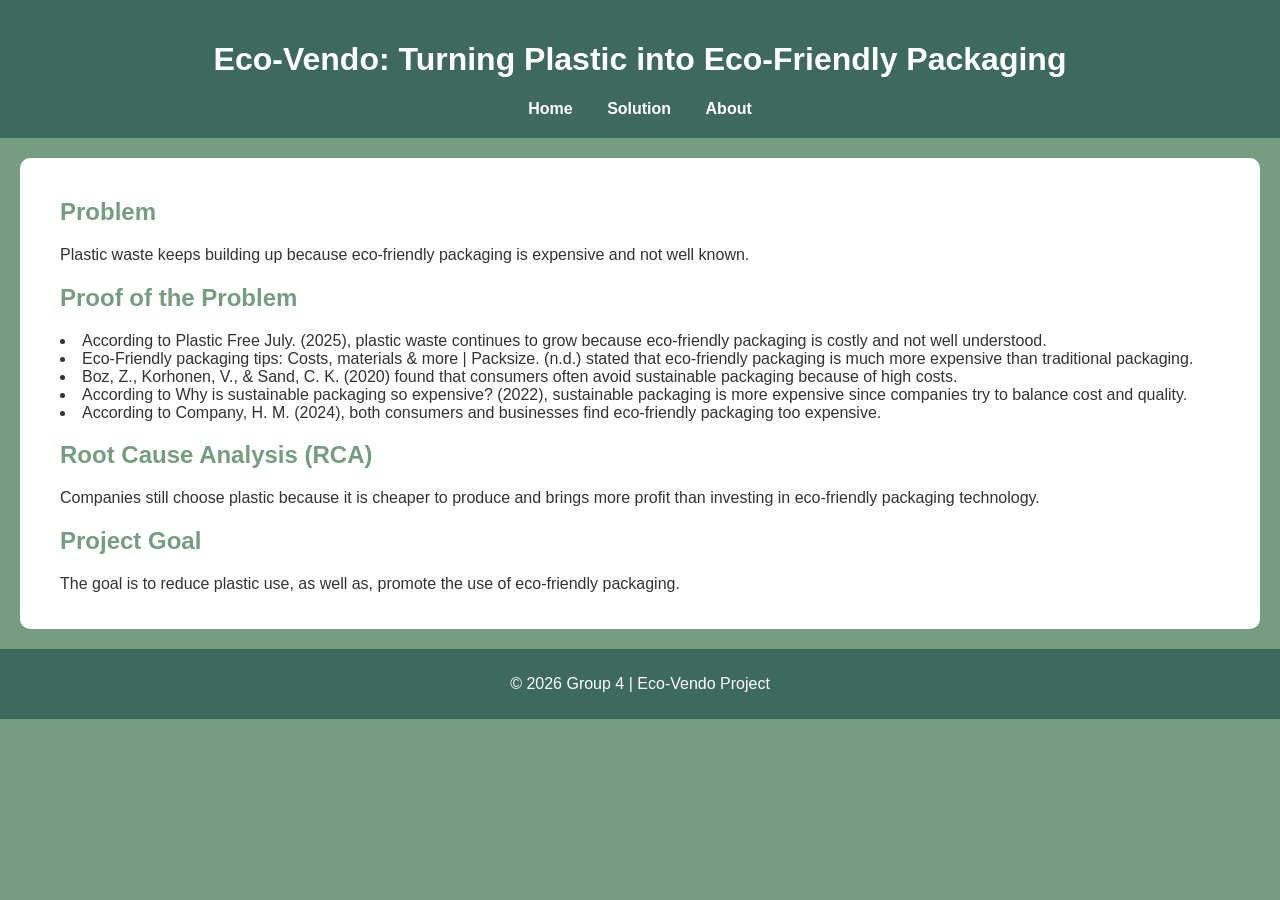
<file: index.html>
<!DOCTYPE html>
<html>
<head>
    <title>Eco-Vendo | Home</title>
    <link rel="stylesheet" href="style.css">
</head>
<body>

<header>
    <h1>Eco-Vendo: Turning Plastic into Eco-Friendly Packaging</h1>
    <nav>
        <a href="index.html">Home</a>
        <a href="solution.html">Solution</a>
        <a href="about.html">About</a>
    </nav>
</header>

<section>
  
    <h2>Problem</h2>
    <p>
        Plastic waste keeps building up because eco-friendly packaging is expensive and not well known.
    </p>
    
    <h2>Proof of the Problem</h2>
    <p>
        <li>According to Plastic Free July. (2025), plastic waste continues to grow because eco-friendly packaging is costly and not well understood.</li>
          <li>Eco-Friendly packaging tips: Costs, materials & more | Packsize. (n.d.) stated that eco-friendly packaging is much more expensive than traditional packaging.</li>
          <li>Boz, Z., Korhonen, V., & Sand, C. K. (2020) found that consumers often avoid sustainable packaging because of high costs.</li>
          <li>According to Why is sustainable packaging so expensive? (2022), sustainable packaging is more expensive since companies try to balance cost and quality.</li>
          <li>According to Company, H. M. (2024), both consumers and businesses find eco-friendly packaging too expensive.</li>
    </p>

    <h2>Root Cause Analysis (RCA)</h2>
    <p>
        Companies still choose plastic because it is cheaper to produce and brings more profit than investing in eco-friendly packaging technology.
    </p>

    <h2>Project Goal</h2>
    <p>
        The goal is to reduce plastic use, as well as, promote the use of eco-friendly packaging.
    </p>
    
    
</section>

<footer>
    <p>© 2026 Group 4 | Eco-Vendo Project</p>
</footer>

</body>
</html>
</file>
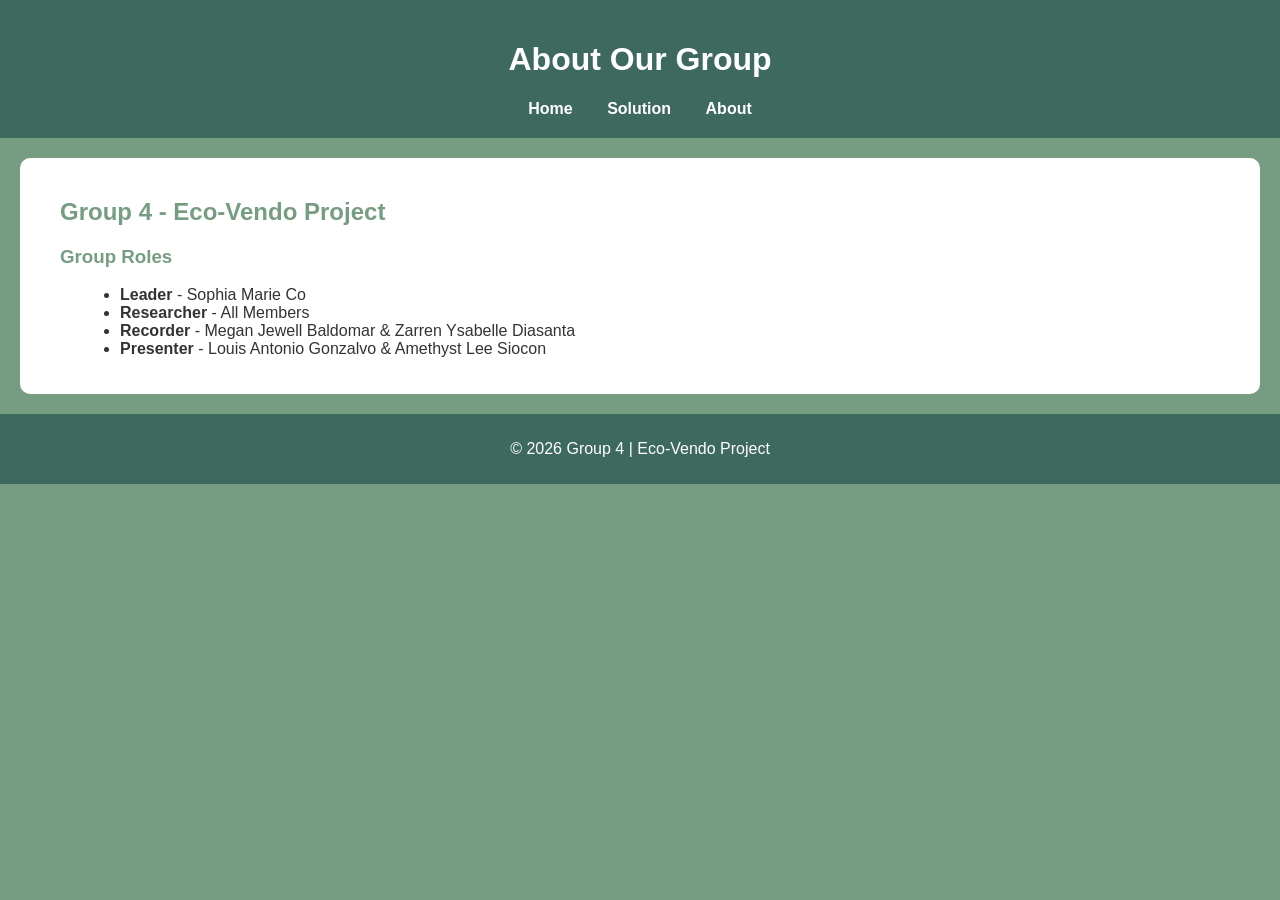
<file: about (1).html>
<!DOCTYPE html>
<html>
<head>
    <title>Eco-Vendo | About</title>
    <link rel="stylesheet" href="style.css">
</head>
<body>

<header>
    <h1>About Our Group</h1>
    <nav>
        <a href="index.html">Home</a>
        <a href="solution.html">Solution</a>
        <a href="about.html">About</a>
    </nav>
</header>

<section>
    <h2>Group 4 - Eco-Vendo Project</h2>
    
        <h3>Group Roles</h3>
    <ul>
        <li><b>Leader</b> - Sophia Marie Co</li>
        <li><b>Researcher</b> - All Members</li>
        <li><b>Recorder</b> - Megan Jewell Baldomar & Zarren Ysabelle Diasanta</li>
        <li><b>Presenter</b> - Louis Antonio Gonzalvo & Amethyst Lee Siocon</li>
    </ul>
    
</section>

<footer>
    <p>© 2026 Group 4 | Eco-Vendo Project</p>
</footer>

</body>
</html>
</file>
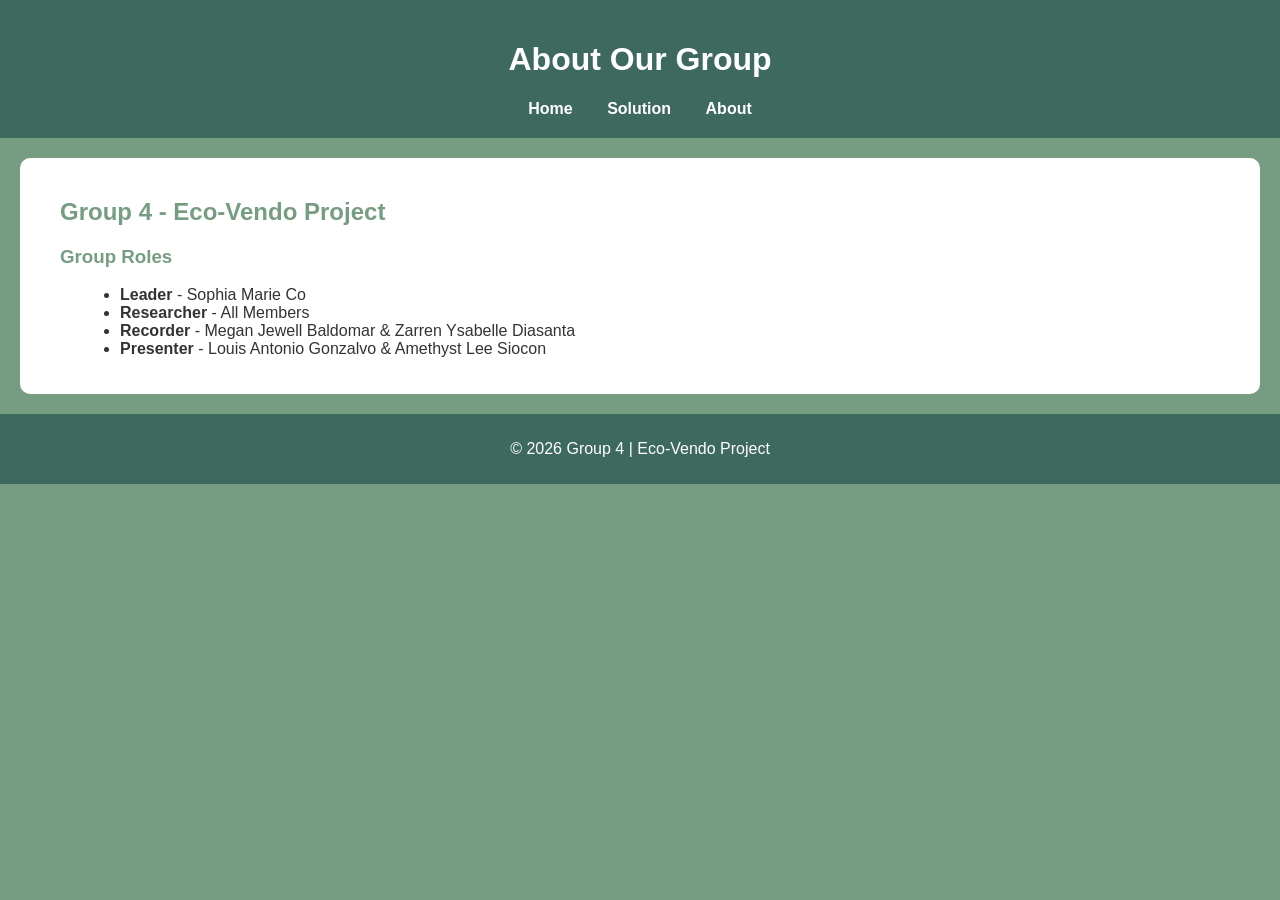
<file: about.html>
<!DOCTYPE html>
<html>
<head>
    <title>Eco-Vendo | About</title>
    <link rel="stylesheet" href="style.css">
</head>
<body>

<header>
    <h1>About Our Group</h1>
    <nav>
        <a href="index.html">Home</a>
        <a href="solution.html">Solution</a>
        <a href="about.html">About</a>
    </nav>
</header>

<section>
    <h2>Group 4 - Eco-Vendo Project</h2>
    
        <h3>Group Roles</h3>
    <ul>
        <li><b>Leader</b> - Sophia Marie Co</li>
        <li><b>Researcher</b> - All Members</li>
        <li><b>Recorder</b> - Megan Jewell Baldomar & Zarren Ysabelle Diasanta</li>
        <li><b>Presenter</b> - Louis Antonio Gonzalvo & Amethyst Lee Siocon</li>
    </ul>
    
</section>

<footer>
    <p>© 2026 Group 4 | Eco-Vendo Project</p>
</footer>

</body>
</html>
</file>
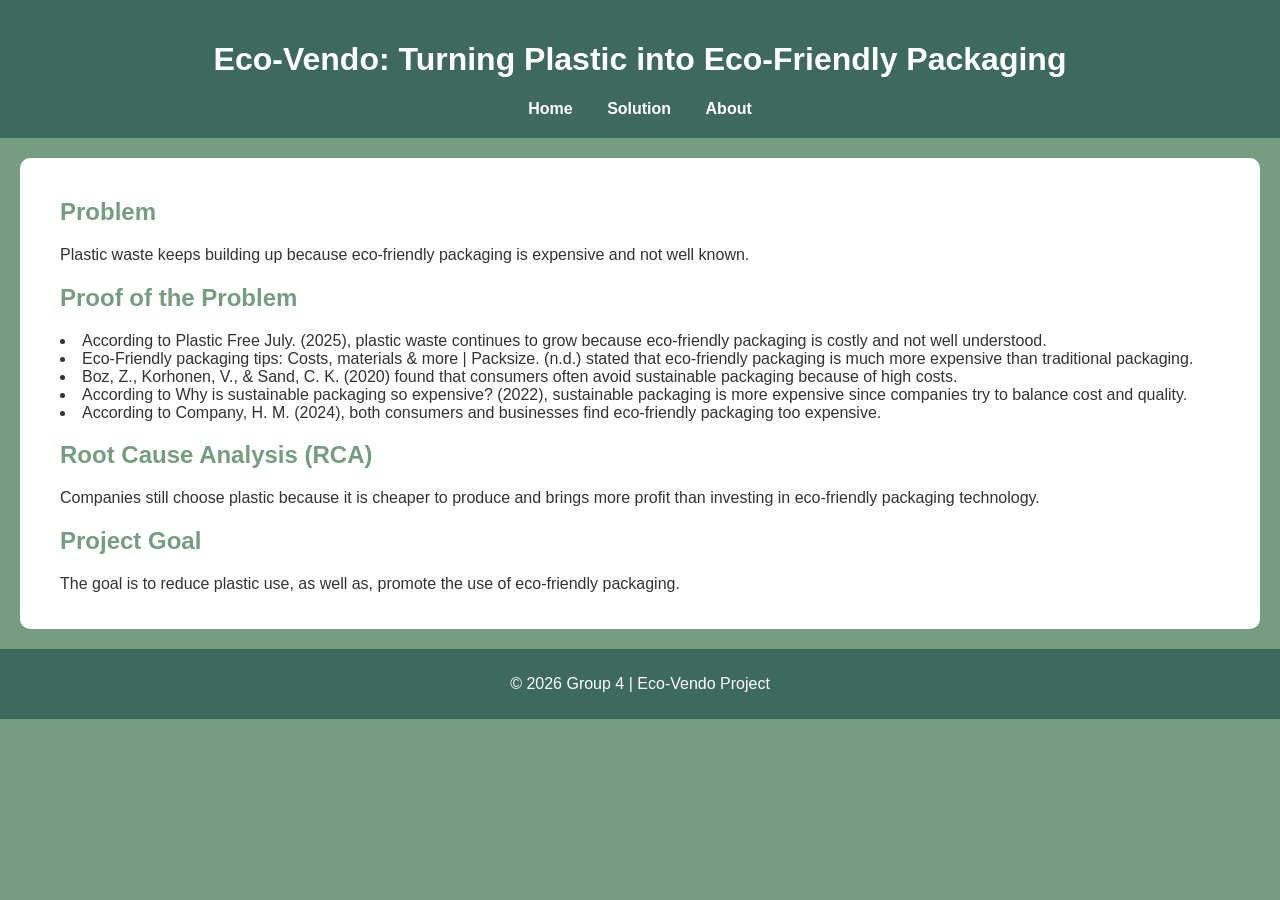
<file: index (3).html>
<!DOCTYPE html>
<html>
<head>
    <title>Eco-Vendo | Home</title>
    <link rel="stylesheet" href="style.css">
</head>
<body>

<header>
    <h1>Eco-Vendo: Turning Plastic into Eco-Friendly Packaging</h1>
    <nav>
        <a href="index.html">Home</a>
        <a href="solution.html">Solution</a>
        <a href="about.html">About</a>
    </nav>
</header>

<section>
  
    <h2>Problem</h2>
    <p>
        Plastic waste keeps building up because eco-friendly packaging is expensive and not well known.
    </p>
    
    <h2>Proof of the Problem</h2>
    <p>
        <li>According to Plastic Free July. (2025), plastic waste continues to grow because eco-friendly packaging is costly and not well understood.</li>
          <li>Eco-Friendly packaging tips: Costs, materials & more | Packsize. (n.d.) stated that eco-friendly packaging is much more expensive than traditional packaging.</li>
          <li>Boz, Z., Korhonen, V., & Sand, C. K. (2020) found that consumers often avoid sustainable packaging because of high costs.</li>
          <li>According to Why is sustainable packaging so expensive? (2022), sustainable packaging is more expensive since companies try to balance cost and quality.</li>
          <li>According to Company, H. M. (2024), both consumers and businesses find eco-friendly packaging too expensive.</li>
    </p>

    <h2>Root Cause Analysis (RCA)</h2>
    <p>
        Companies still choose plastic because it is cheaper to produce and brings more profit than investing in eco-friendly packaging technology.
    </p>

    <h2>Project Goal</h2>
    <p>
        The goal is to reduce plastic use, as well as, promote the use of eco-friendly packaging.
    </p>
    
    
</section>

<footer>
    <p>© 2026 Group 4 | Eco-Vendo Project</p>
</footer>

</body>
</html>
</file>
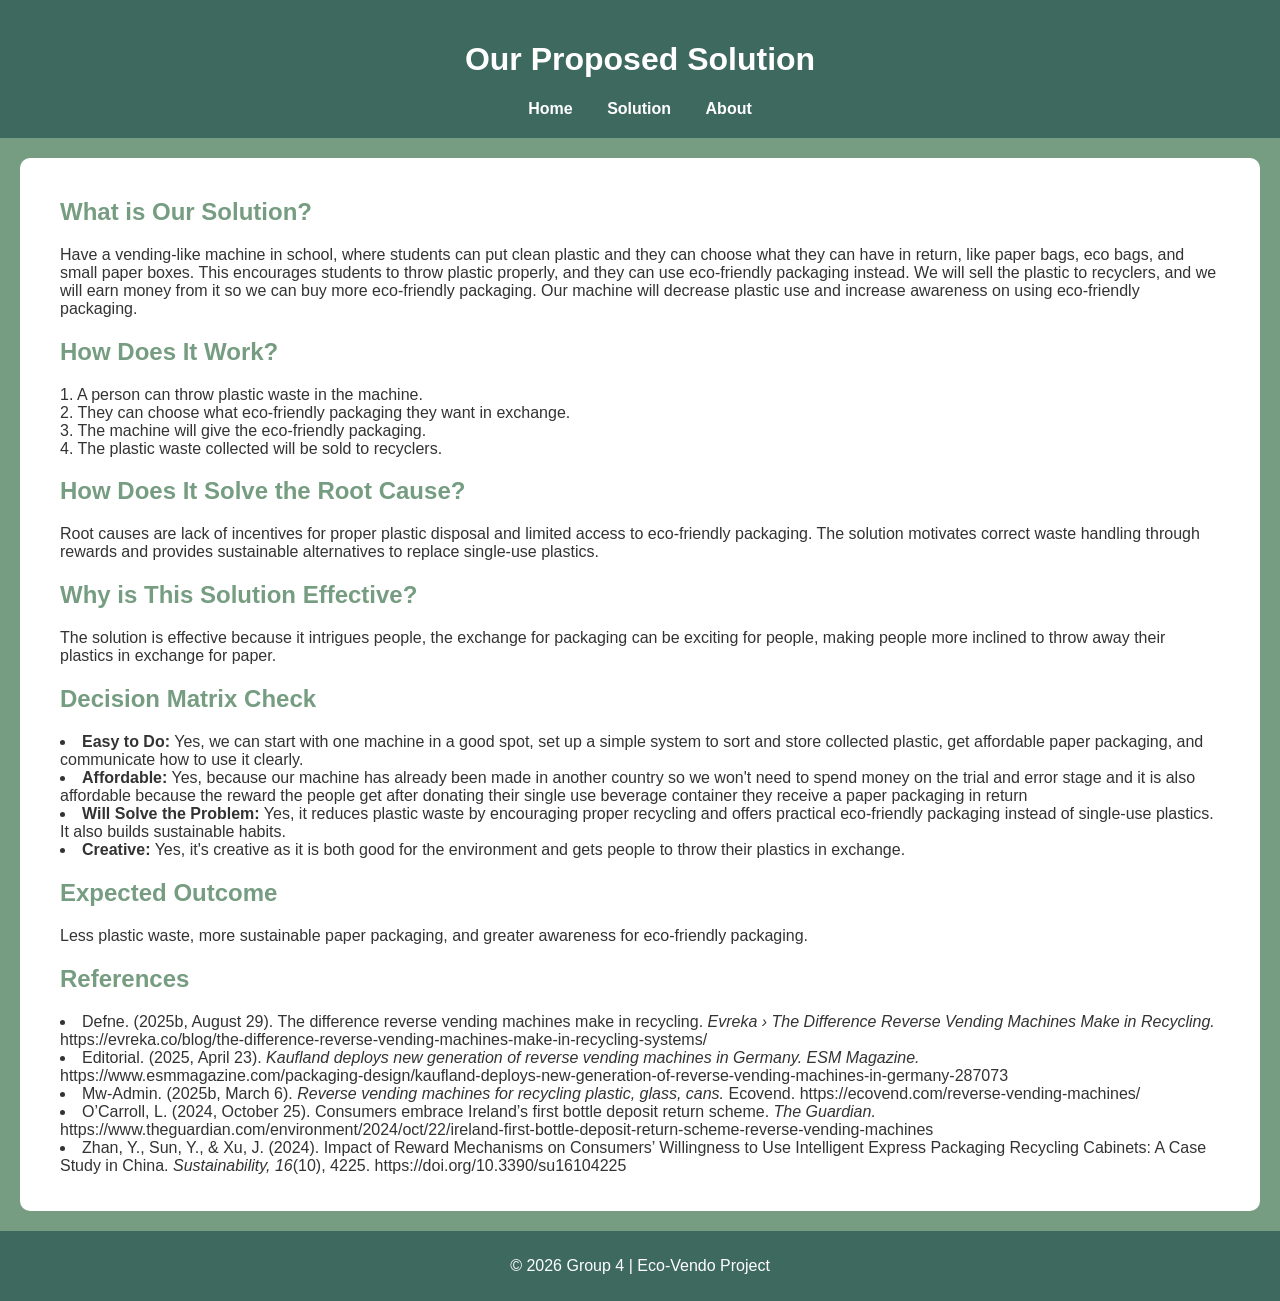
<file: solution (1).html>
<!DOCTYPE html>
<html>
<head>
  <title>Our Solution</title>
  <link rel="stylesheet" href="style.css">
</head>
<body>

<header>
  <h1>Our Proposed Solution</h1>
  <nav>
    <a href="index.html">Home</a>
    <a href="solution.html">Solution</a>
    <a href="about.html">About</a>
  </nav>
</header>

<section class="content">

  <h2>What is Our Solution?</h2>
  <p>
    Have a vending-like machine in school, where students can put clean plastic and they can choose what they can have in return, like paper bags, eco bags, and small paper boxes. This encourages students to throw plastic properly, and they can use eco-friendly packaging instead. We will sell the plastic to recyclers, and we will earn money from it so we can buy more eco-friendly packaging. Our machine will decrease plastic use and increase awareness on using eco-friendly packaging.
  </p>

  <h2>How Does It Work?</h2>
  <p>1. A person can throw plastic waste in the machine.
  <br>2. They can choose what eco-friendly packaging they want in exchange.
  <br>3. The machine will give the eco-friendly packaging.
  <br>4. The plastic waste collected will be sold to recyclers.

  <h2>How Does It Solve the Root Cause?</h2>
  <p>
    Root causes are lack of incentives for proper plastic disposal and limited access to eco-friendly packaging. The solution motivates correct waste handling through rewards and provides sustainable alternatives to replace single-use plastics.
  </p>

  <h2>Why is This Solution Effective?</h2>
  <p>
    The solution is effective because it intrigues people, the exchange for packaging can be exciting for people, making people more inclined to throw away their plastics in exchange for paper.
  </p>

  <h2>Decision Matrix Check</h2>
    <li><b>Easy to Do:</b> Yes, we can start with one machine in a good spot, set up a simple system to sort and store collected plastic, get affordable paper packaging, and communicate how to use it clearly.</li>
    <li><b>Affordable:</b> Yes, because our machine has already been made in another country so we won't need to spend money on the trial and error stage and it is also affordable because the reward the people get after donating their single use beverage container they receive a paper packaging in return</li>
    <li><b>Will Solve the Problem:</b> Yes, it reduces plastic waste by encouraging proper recycling and offers practical eco-friendly packaging instead of single-use plastics. It also builds sustainable habits.</li>
    <li><b>Creative:</b> Yes, it's creative as it is both good for the environment and gets people to throw their plastics in exchange. </li>

  <h2>Expected Outcome</h2>
  <p>
    Less plastic waste, more sustainable paper packaging, and greater awareness for eco-friendly packaging.
  </p>
  
  <h2>References</h2>
  <p>
  <li>Defne. (2025b, August 29). The difference reverse vending machines make in recycling. <em>Evreka › The Difference Reverse Vending Machines Make in Recycling.</em> https://evreka.co/blog/the-difference-reverse-vending-machines-make-in-recycling-systems/</li>  
  <li>Editorial. (2025, April 23). <em>Kaufland deploys new generation of reverse vending machines in   Germany. ESM Magazine.</em> https://www.esmmagazine.com/packaging-design/kaufland-deploys-new-generation-of-reverse-vending-machines-in-germany-287073</li>
  <li>Mw-Admin. (2025b, March 6). <em>Reverse vending machines for recycling plastic, glass, cans.</em> Ecovend. https://ecovend.com/reverse-vending-machines/</li>
  <li>O’Carroll, L. (2024, October 25). Consumers embrace Ireland’s first bottle deposit return scheme. <em>The Guardian.</em> https://www.theguardian.com/environment/2024/oct/22/ireland-first-bottle-deposit-return-scheme-reverse-vending-machines</li>
  <li>Zhan, Y., Sun, Y., & Xu, J. (2024). Impact of Reward Mechanisms on Consumers’ Willingness to Use Intelligent Express Packaging Recycling Cabinets: A Case Study in China. <em>Sustainability, 16</em>(10), 4225. https://doi.org/10.3390/su16104225</li>
  <p>

</section>

<footer>
  <p>© 2026 Group 4 | Eco-Vendo Project</p>
</footer>

</body>
</html>
</file>
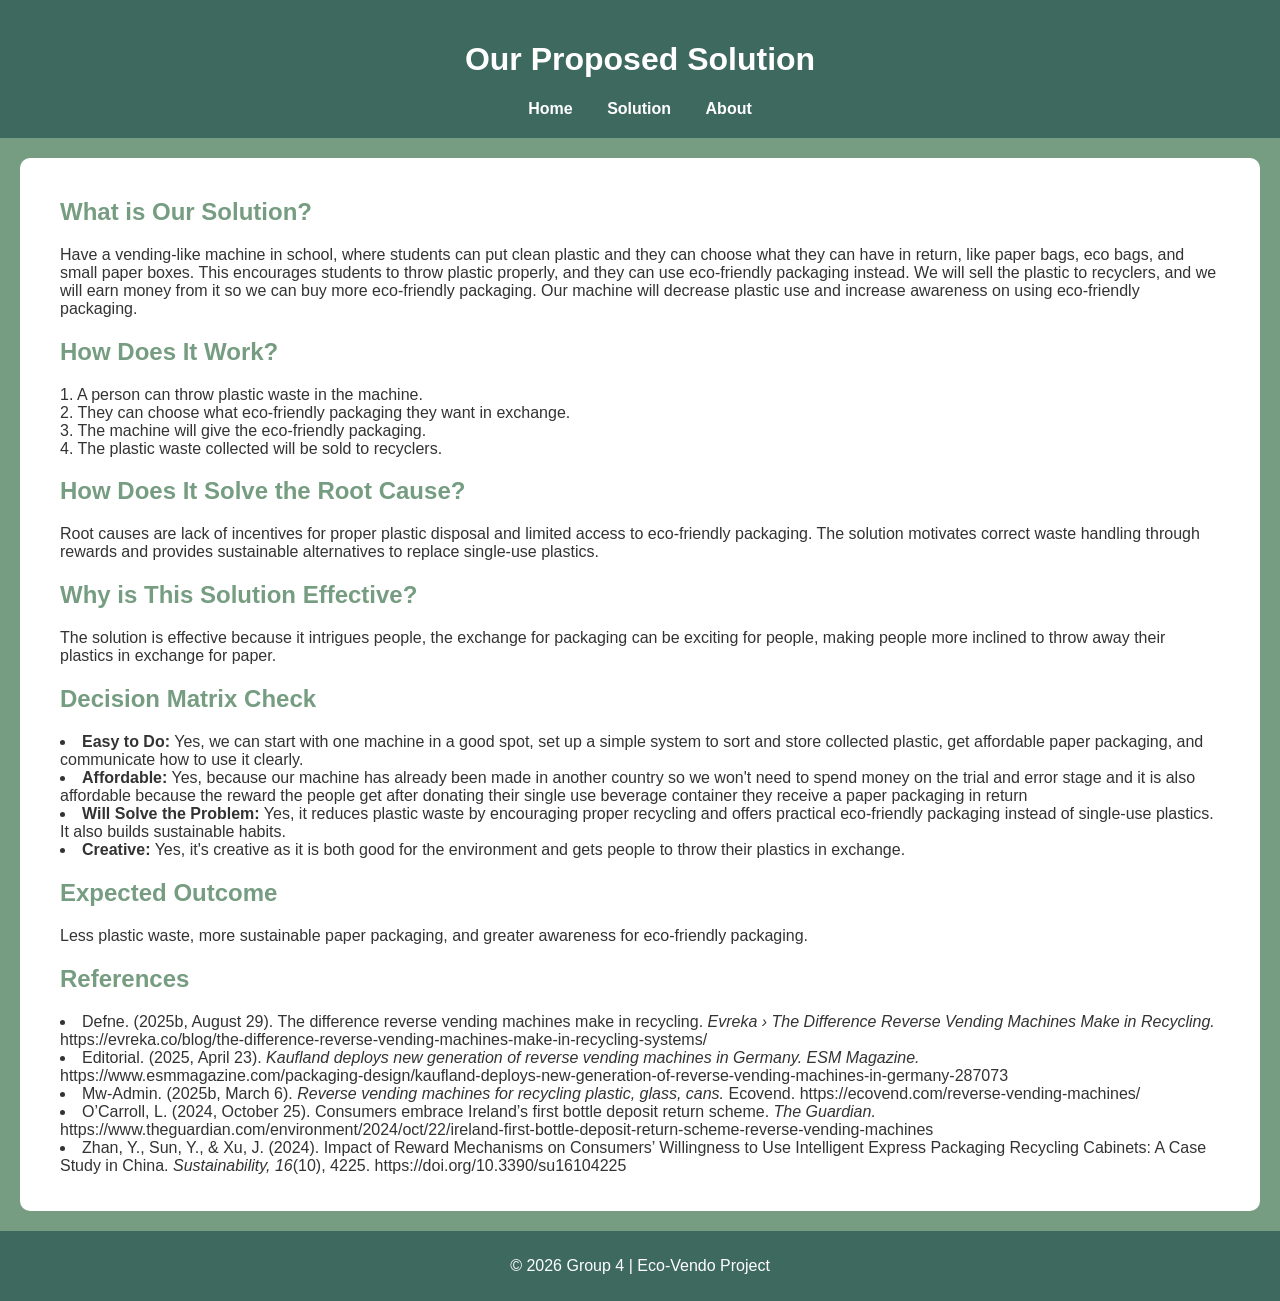
<file: solution.html>
<!DOCTYPE html>
<html>
<head>
  <title>Our Solution</title>
  <link rel="stylesheet" href="style.css">
</head>
<body>

<header>
  <h1>Our Proposed Solution</h1>
  <nav>
    <a href="index.html">Home</a>
    <a href="solution.html">Solution</a>
    <a href="about.html">About</a>
  </nav>
</header>

<section class="content">

  <h2>What is Our Solution?</h2>
  <p>
    Have a vending-like machine in school, where students can put clean plastic and they can choose what they can have in return, like paper bags, eco bags, and small paper boxes. This encourages students to throw plastic properly, and they can use eco-friendly packaging instead. We will sell the plastic to recyclers, and we will earn money from it so we can buy more eco-friendly packaging. Our machine will decrease plastic use and increase awareness on using eco-friendly packaging.
  </p>

  <h2>How Does It Work?</h2>
  <p>1. A person can throw plastic waste in the machine.
  <br>2. They can choose what eco-friendly packaging they want in exchange.
  <br>3. The machine will give the eco-friendly packaging.
  <br>4. The plastic waste collected will be sold to recyclers.

  <h2>How Does It Solve the Root Cause?</h2>
  <p>
    Root causes are lack of incentives for proper plastic disposal and limited access to eco-friendly packaging. The solution motivates correct waste handling through rewards and provides sustainable alternatives to replace single-use plastics.
  </p>

  <h2>Why is This Solution Effective?</h2>
  <p>
    The solution is effective because it intrigues people, the exchange for packaging can be exciting for people, making people more inclined to throw away their plastics in exchange for paper.
  </p>

  <h2>Decision Matrix Check</h2>
    <li><b>Easy to Do:</b> Yes, we can start with one machine in a good spot, set up a simple system to sort and store collected plastic, get affordable paper packaging, and communicate how to use it clearly.</li>
    <li><b>Affordable:</b> Yes, because our machine has already been made in another country so we won't need to spend money on the trial and error stage and it is also affordable because the reward the people get after donating their single use beverage container they receive a paper packaging in return</li>
    <li><b>Will Solve the Problem:</b> Yes, it reduces plastic waste by encouraging proper recycling and offers practical eco-friendly packaging instead of single-use plastics. It also builds sustainable habits.</li>
    <li><b>Creative:</b> Yes, it's creative as it is both good for the environment and gets people to throw their plastics in exchange. </li>

  <h2>Expected Outcome</h2>
  <p>
    Less plastic waste, more sustainable paper packaging, and greater awareness for eco-friendly packaging.
  </p>
  
  <h2>References</h2>
  <p>
  <li>Defne. (2025b, August 29). The difference reverse vending machines make in recycling. <em>Evreka › The Difference Reverse Vending Machines Make in Recycling.</em> https://evreka.co/blog/the-difference-reverse-vending-machines-make-in-recycling-systems/</li>  
  <li>Editorial. (2025, April 23). <em>Kaufland deploys new generation of reverse vending machines in   Germany. ESM Magazine.</em> https://www.esmmagazine.com/packaging-design/kaufland-deploys-new-generation-of-reverse-vending-machines-in-germany-287073</li>
  <li>Mw-Admin. (2025b, March 6). <em>Reverse vending machines for recycling plastic, glass, cans.</em> Ecovend. https://ecovend.com/reverse-vending-machines/</li>
  <li>O’Carroll, L. (2024, October 25). Consumers embrace Ireland’s first bottle deposit return scheme. <em>The Guardian.</em> https://www.theguardian.com/environment/2024/oct/22/ireland-first-bottle-deposit-return-scheme-reverse-vending-machines</li>
  <li>Zhan, Y., Sun, Y., & Xu, J. (2024). Impact of Reward Mechanisms on Consumers’ Willingness to Use Intelligent Express Packaging Recycling Cabinets: A Case Study in China. <em>Sustainability, 16</em>(10), 4225. https://doi.org/10.3390/su16104225</li>
  <p>

</section>

<footer>
  <p>© 2026 Group 4 | Eco-Vendo Project</p>
</footer>

</body>
</html>
</file>
<file: style.css>
body {
    font-family: Arial, sans-serif;
    margin: 0;
    background-color: #769d81;
    color: #333;
}

header {
    background-color: #3e695e;
    color: white;
    padding: 20px;
    text-align: center;
}

nav a {
    color: white;
    margin: 0 15px;
    text-decoration: none;
    font-weight: bold;
}

nav a:hover {
    text-decoration: underline;
}

section {
    padding: 20px 40px;
    background-color: white;
    margin: 20px;
    border-radius: 10px;
}

h2, h3 {
    color: #769d81;
}

ul {
    margin-left: 20px;
}

footer {
    background-color: #3e695e;
    color: white;
    text-align: center;
    padding: 10px;
}
</file>
